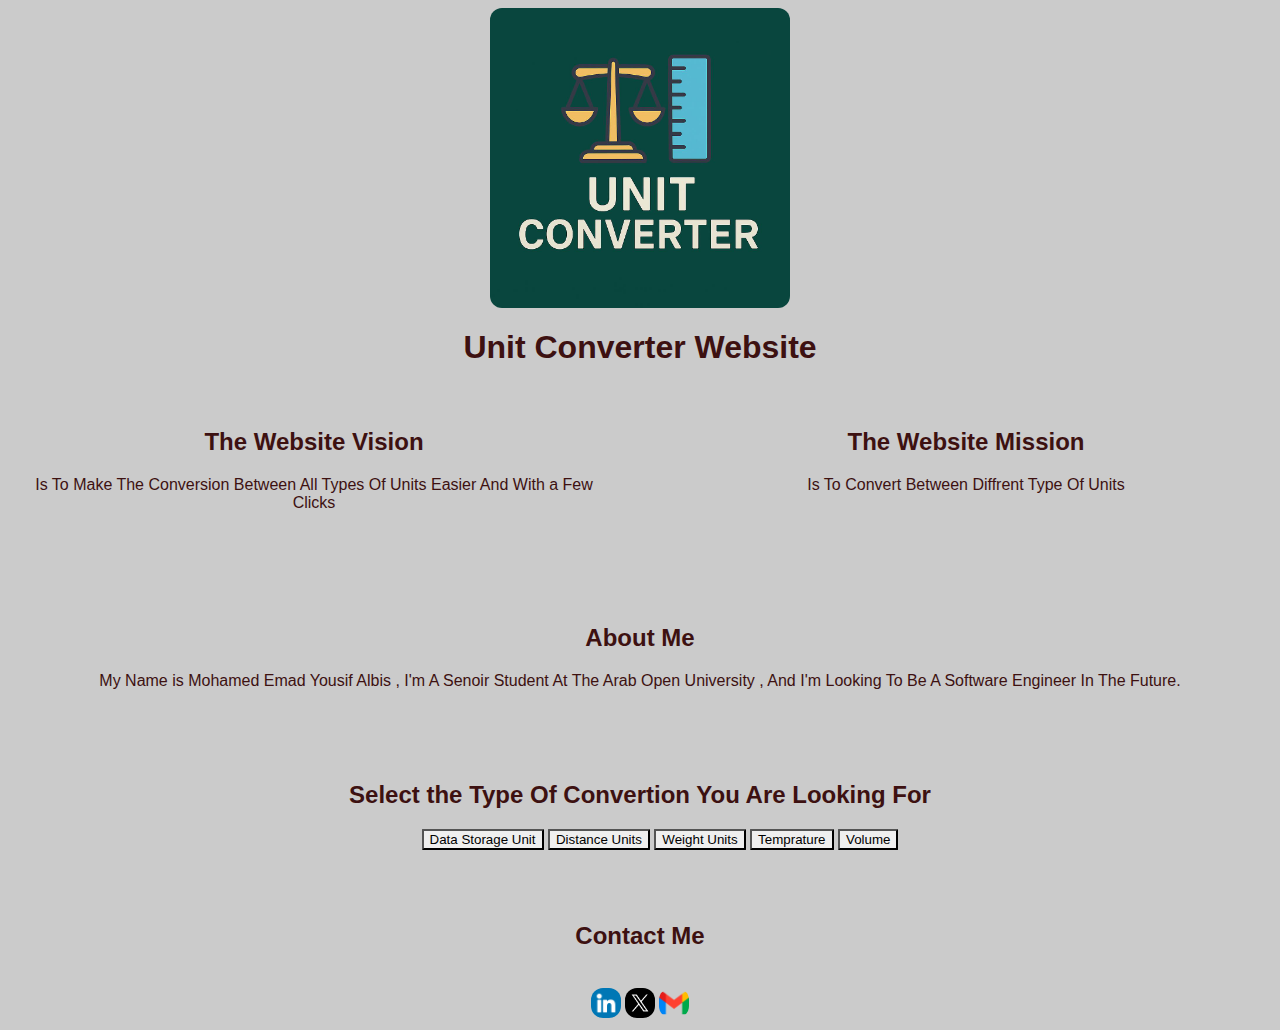
<file: index.html>
<html lang="en">

<head>
    <meta charset="UTF-8">
    <meta name="viewport" content="width=device-width, initial-scale=1.0">
    <title>Unit Converter</title>
    <link rel="stylesheet" href="style.css">
</head>

<body>
    <img src="images/logo1.jpg" alt="Website logo">
    <h1>Unit Converter Website</h1>
    <div id="container">
        <div id="vision">
            <h2>The Website Vision</h2>
            <p>Is To Make The Conversion Between All Types Of Units Easier And With a Few Clicks</p>
        </div>
        <div id="mission">
            <h2>The Website Mission</h2>
            <p>Is To Convert Between Diffrent Type Of Units  </p>
        </div>
    </div>
    <br><br>
    <div id="about">
        <h2>About Me</h2>
        <p>My Name is Mohamed Emad Yousif Albis , I'm A Senoir Student At The Arab Open University , And I'm Looking To Be A Software Engineer In The Future.  </p>
    </div>
    <br><br>
    <div id="types">
        <h2>Select the Type Of Convertion You Are Looking For</h2>
        <ul class="btn">
            <li><a href="data.html"><button>Data Storage Unit</button></a></li>
            <li><a href="distance.html"> <button>Distance Units</button></a></li>
            <li><a href="weight.html"><button>Weight Units</button></a></li>
            <li><a href="temp.html"> <button>Temprature</button></a></li>
            <li><a href="vol.html"><button>Volume</button></a></li>

        </ul>
        <br><br>
    </div>
    <div id="contact">
        <h2>Contact Me </h2> <br>
        <a href="https://www.linkedin.com/in/mohamed-emad-4b9981236/"><img src="images/linkedin.png" alt="linkedin logo"></a>
        <a href="https://x.com/dev__mohammed?s=21&t=OhdzUFUfcDUVkYcfHRAmjg"><img src="images/X_logo.jpg" alt="X logo"></a>
        <a href="mailto:mohammmedfn1990@gmail.com"><img src="images/gmail.png" alt="Gmail logo"></a>
    </div>

</body>

</html>
</file>
<file: style.css>
body {
    text-align: center;
    font-family: Arial, Helvetica, sans-serif;
    background-color: #cbcbcb;
    color: #3d1111;
}


img {
    display: inline-block;
    height: 300px;
    width: 300px;
    left: 570px;
    border-radius: 12px;

}

#container {
    display: flex;
    justify-content: space-around;
    align-items: flex-start;
    gap: 40px;
}

#vision,
#mission {
    flex: 2;
    padding: 20px;
}

#about {
    padding: 20px;
}


#contact img {
    display: inline;
    height: 30px;
    width: 30px;
    left: 1px;

}

#btn {
    margin: 10px;
    padding: 10px;
    list-style: none;
    text-align: center;

}

li {
    list-style: none;
    align-items: center;
    display: inline;
    font-family: Arial, sans-serif;
    font-size: 17px;
    gap: 30px;


}

li a {
    text-decoration: none;
    align-items: center;
    color: rgb(0, 0, 0);


}

li a:hover {
    background-color: rgb(0, 0, 0);
    color: rgb(255, 255, 255);
    cursor: pointer;
}
button  {
    border-radius: 1px;
}
button :hover{
    background-color: blanchedalmond;
}
</file>
